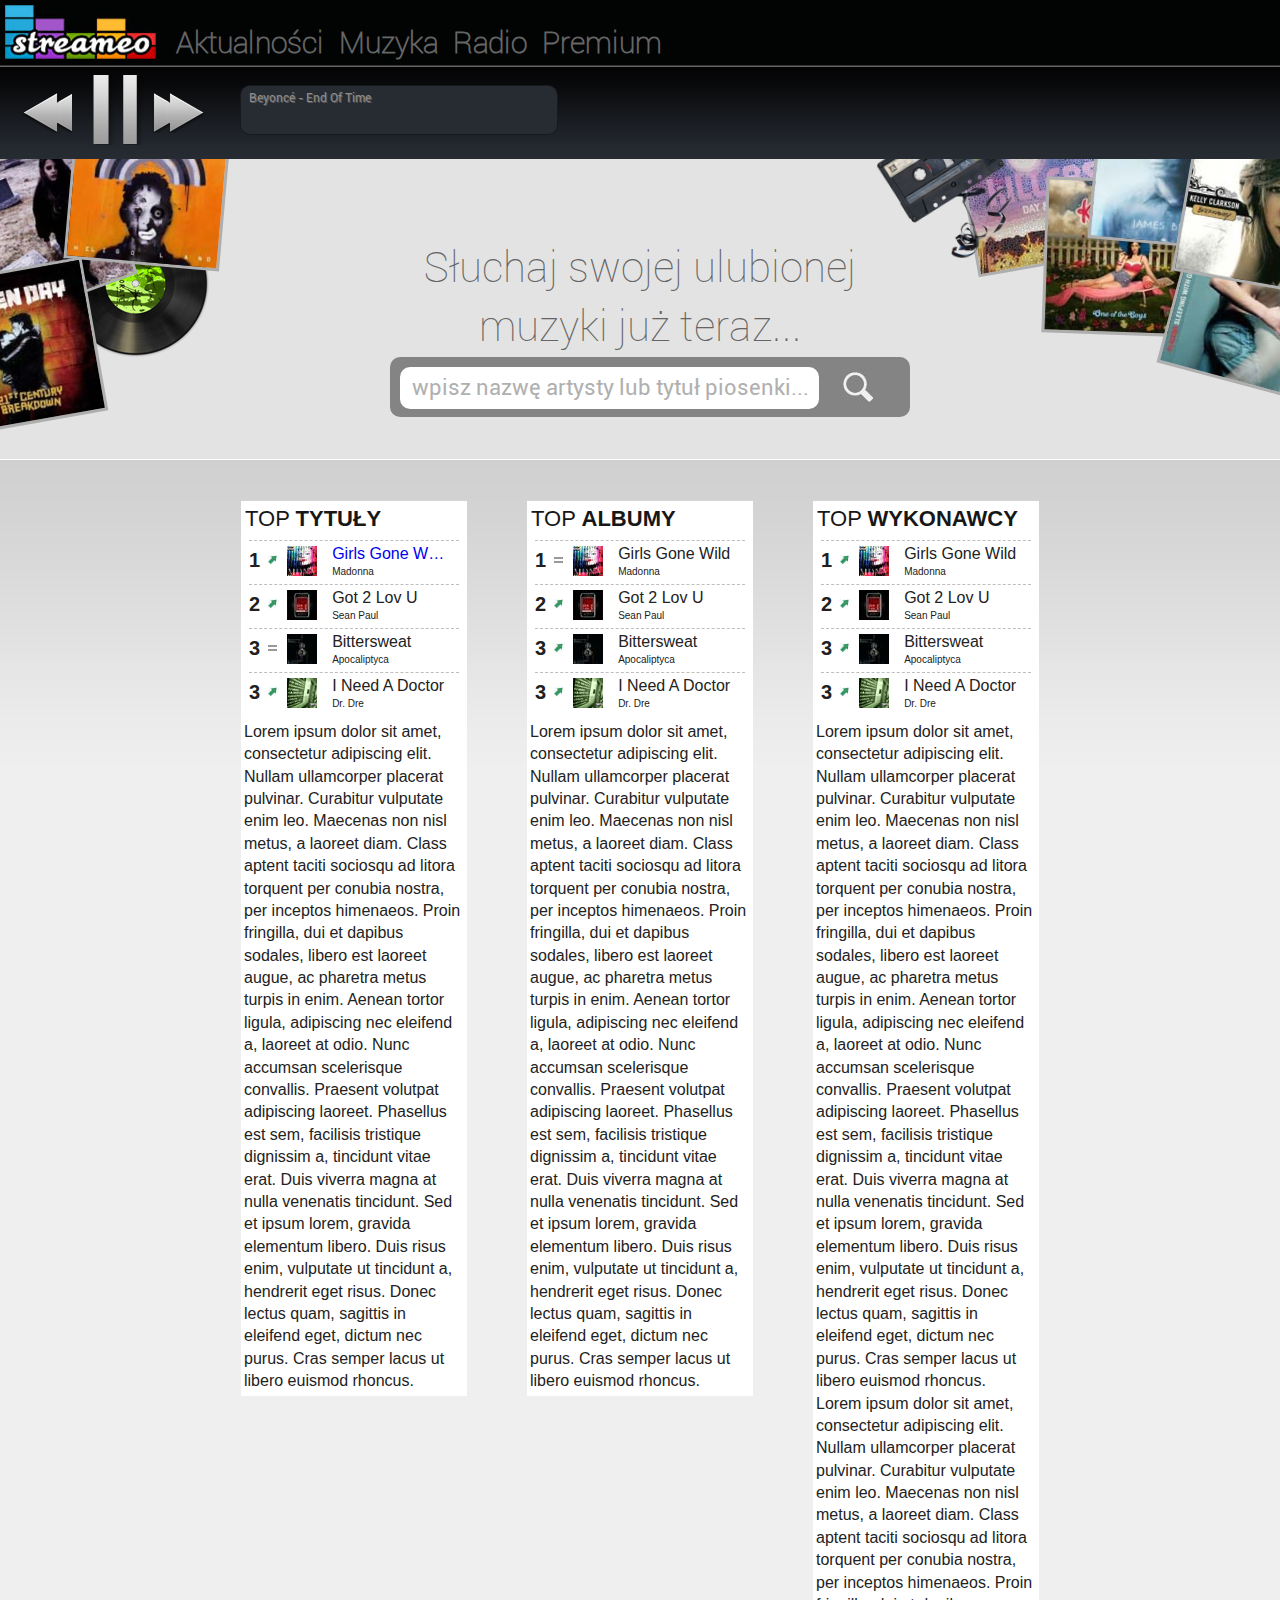
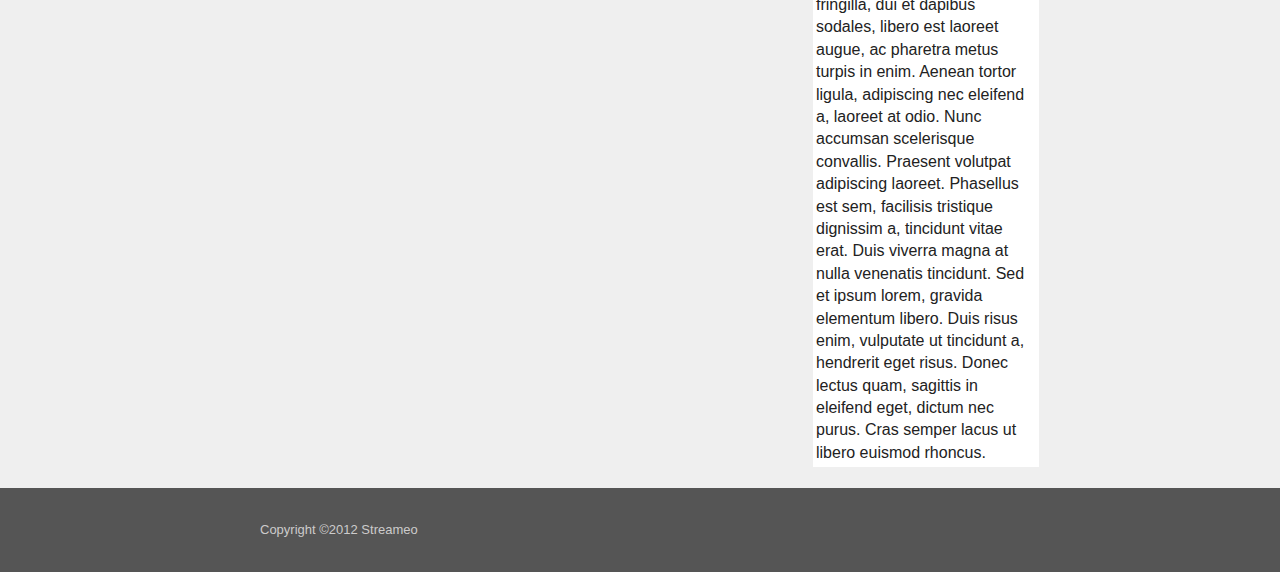
<file: Streameo/Template/index.html>
<!doctype html>
<!-- paulirish.com/2008/conditional-stylesheets-vs-css-hacks-answer-neither/ -->
<!--[if lt IE 7]> <html class="no-js lt-ie9 lt-ie8 lt-ie7" lang="en"> <![endif]-->
<!--[if IE 7]>    <html class="no-js lt-ie9 lt-ie8" lang="en"> <![endif]-->
<!--[if IE 8]>    <html class="no-js lt-ie9" lang="en"> <![endif]-->
<!--[if gt IE 8]><!--> <html class="no-js" lang="en"> <!--<![endif]-->
<head>
  <meta charset="utf-8">

  <!-- Use the .htaccess and remove these lines to avoid edge case issues.
       More info: h5bp.com/i/378 -->
  <meta http-equiv="X-UA-Compatible" content="IE=edge,chrome=1">

  <title></title>
  <meta name="description" content="">

  <!-- Mobile viewport optimized: h5bp.com/viewport -->
  <meta name="viewport" content="width=device-width">

  <!-- Place favicon.ico and apple-touch-icon.png in the root directory: mathiasbynens.be/notes/touch-icons -->

  <link rel="stylesheet" href="css/style.css">

  <!-- More ideas for your <head> here: h5bp.com/d/head-Tips -->

  <!-- All JavaScript at the bottom, except this Modernizr build.
       Modernizr enables HTML5 elements & feature detects for optimal performance.
       Create your own custom Modernizr build: www.modernizr.com/download/ -->
  <script src="js/vendor/modernizr-2.5.3.min.js"></script>
</head>
<body>
  <!-- Prompt IE 6 users to install Chrome Frame. Remove this if you support IE 6.
       chromium.org/developers/how-tos/chrome-frame-getting-started -->
  <!--[if lt IE 7]><p class=chromeframe>Your browser is <em>ancient!</em> <a href="http://browsehappy.com/">Upgrade to a different browser</a> or <a href="http://www.google.com/chromeframe/?redirect=true">install Google Chrome Frame</a> to experience this site.</p><![endif]-->

  <!-- Add your site or application content here -->
  <header>
  	<div id="streameo">
  		<img src="images/streameo.jpg" border="0" alt="Streameo" />
  	</div>
  	<ul>
  		<li><a href="#" title="Aktualności">Aktualności</a></li>
  		<li><a href="#" title="Muzyka">Muzyka</a></li>
  		<li><a href="#" title="Radio">Radio</a></li>
  		<li><a href="#" title="Premium">Premium</a></li>
  	</ul>
  	<div class="clr"></div>
  </header>
  <section id="control" style="width: 100%; height: 94px">
  	<div id="buttons">
  		<a href="#" id="rew" class="rew-active">Rewind</a>
  		<!-- <a href="#" id="play" class="play-active">Play</a> -->
  		<a href="#" id="pause">Play</a>
  		<a href="#" id="for" class="for-active">Forward</a>
  		<div class="clr"></div>
  	</div>
  	<div id="progress">
  		<p id="title">Beyoncé - End Of Time</p>
  	</div>
  	<div class="clr"></div>
  </section>
  <section id="search">
  	<div id="cd1" class="cd">
  		<img src="images/cds/cd1.jpg" border="0" alt="" />
  	</div>
  	<div id="cd2" class="cd">
  		<img src="images/cds/cd2.jpg" border="0" alt="" />
  	</div>
  	<div id="cd3" class="cd">
  		<img src="images/cds/vinyl.png" border="0" alt="" />
  	</div>
  	<div id="cd4" class="cd">
  		<img src="images/cds/cd4.jpg" border="0" alt="" />
  	</div>
  	<div id="cd5" class="cd">
  		<img src="images/cds/cd5.jpg" border="0" alt="" />
  	</div>
  	<div id="cd6" class="cd">
  		<img src="images/cds/cd6.jpg" border="0" alt="" />
  	</div>
  	<div id="cd7" class="cd">
  		<img src="images/cds/cd7.jpg" border="0" alt="" />
  	</div>
  	<div id="cd8" class="cd">
  		<img src="images/cds/cd8.jpg" border="0" alt="" />
  	</div>
  	<div id="cd9" class="cd">
  		<img src="images/cds/cd9.jpg" border="0" alt="" />
  	</div>
  	<div id="cd10" class="cd">
  		<img src="images/cds/cassette.png" border="0" alt="" />
  	</div>
  	<div id="search-container">
  		<p>Słuchaj swojej ulubionej muzyki już teraz...</p>
  		<div id="search-form">
  			<input type="text" id="search-text" value="wpisz nazwę artysty lub tytuł piosenki..." />
  			<input type="submit" id="search-button" value="Search" />
  		</div>
  	</div>
  </section>
  <section id="main">
  		<div id="columns">
	  		<div id="col1" class="col">
	  			<h2>Top <span>tytuły</span></h2>
	  				<ul>
	  				<li>
	  					<span class="number">1</span> 
						<span class="position"><img src="images/position-up.jpg" border="0" alt="" /></span>
						<span class="cover30"><img src="images/covers/30/cover1.png" border="0" alt="" /></span>
						<a href="#">Girls Gone Wild Jakiś bardzo długi tytuł który nie będzie się mieścił</a> <span class="artist"><a href="#">Madonna</a></span>
					</li>
	  				<li>
	  					<span class="number">2</span> 
						<span class="position"><img src="images/position-up.jpg" border="0" alt="" /></span>
						<span class="cover30"><img src="images/covers/30/cover2.png" border="0" alt="" /></span>
						Got 2 Lov U <span class="artist">Sean Paul</span>
					</li>
	  				<li>
	  					<span class="number">3</span> 
						<span class="position"><img src="images/position-same.jpg" border="0" alt="" /></span>
						<span class="cover30"><img src="images/covers/30/cover3.png" border="0" alt="" /></span>
						Bittersweat <span class="artist">Apocaliptyca</span>
					</li>
					<li>
	  					<span class="number">3</span> 
						<span class="position"><img src="images/position-up.jpg" border="0" alt="" /></span>
						<span class="cover30"><img src="images/covers/30/cover4.png" border="0" alt="" /></span>
						I Need A Doctor <span class="artist">Dr. Dre</span>
					</li>
	  			</ul>
				<p>Lorem ipsum dolor sit amet, consectetur adipiscing elit. Nullam ullamcorper placerat pulvinar. Curabitur vulputate enim leo. Maecenas non nisl metus, a laoreet diam. Class aptent taciti sociosqu ad litora torquent per conubia nostra, per inceptos himenaeos. Proin fringilla, dui et dapibus sodales, libero est laoreet augue, ac pharetra metus turpis in enim. Aenean tortor ligula, adipiscing nec eleifend a, laoreet at odio. Nunc accumsan scelerisque convallis. Praesent volutpat adipiscing laoreet. Phasellus est sem, facilisis tristique dignissim a, tincidunt vitae erat. Duis viverra magna at nulla venenatis tincidunt. Sed et ipsum lorem, gravida elementum libero. Duis risus enim, vulputate ut tincidunt a, hendrerit eget risus. Donec lectus quam, sagittis in eleifend eget, dictum nec purus. Cras semper lacus ut libero euismod rhoncus.</p>
			</div>
			<div id="col2" class="col">
				<h2>Top <span>albumy</span></h2>
				<ul>
	  				<li>
	  					<span class="number">1</span> 
						<span class="position"><img src="images/position-same.jpg" border="0" alt="" /></span>
						<span class="cover30"><img src="images/covers/30/cover1.png" border="0" alt="" /></span>
						Girls Gone Wild <span class="artist">Madonna</span>
					</li>
	  				<li>
	  					<span class="number">2</span> 
						<span class="position"><img src="images/position-up.jpg" border="0" alt="" /></span>
						<span class="cover30"><img src="images/covers/30/cover2.png" border="0" alt="" /></span>
						Got 2 Lov U <span class="artist">Sean Paul</span>
					</li>
	  				<li>
	  					<span class="number">3</span> 
						<span class="position"><img src="images/position-up.jpg" border="0" alt="" /></span>
						<span class="cover30"><img src="images/covers/30/cover3.png" border="0" alt="" /></span>
						Bittersweat <span class="artist">Apocaliptyca</span>
					</li>
					<li>
	  					<span class="number">3</span> 
						<span class="position"><img src="images/position-up.jpg" border="0" alt="" /></span>
						<span class="cover30"><img src="images/covers/30/cover4.png" border="0" alt="" /></span>
						I Need A Doctor <span class="artist">Dr. Dre</span>
					</li>
	  			</ul>
					<p>Lorem ipsum dolor sit amet, consectetur adipiscing elit. Nullam ullamcorper placerat pulvinar. Curabitur vulputate enim leo. Maecenas non nisl metus, a laoreet diam. Class aptent taciti sociosqu ad litora torquent per conubia nostra, per inceptos himenaeos. Proin fringilla, dui et dapibus sodales, libero est laoreet augue, ac pharetra metus turpis in enim. Aenean tortor ligula, adipiscing nec eleifend a, laoreet at odio. Nunc accumsan scelerisque convallis. Praesent volutpat adipiscing laoreet. Phasellus est sem, facilisis tristique dignissim a, tincidunt vitae erat. Duis viverra magna at nulla venenatis tincidunt. Sed et ipsum lorem, gravida elementum libero. Duis risus enim, vulputate ut tincidunt a, hendrerit eget risus. Donec lectus quam, sagittis in eleifend eget, dictum nec purus. Cras semper lacus ut libero euismod rhoncus.</p>
			</div>
			<div class="col">
				<h2>Top <span>wykonawcy</span></h2>
				<ul>
	  				<li>
	  					<span class="number">1</span> 
						<span class="position"><img src="images/position-up.jpg" border="0" alt="" /></span>
						<span class="cover30"><img src="images/covers/30/cover1.png" border="0" alt="" /></span>
						Girls Gone Wild <span class="artist">Madonna</span>
					</li>
	  				<li>
	  					<span class="number">2</span> 
						<span class="position"><img src="images/position-up.jpg" border="0" alt="" /></span>
						<span class="cover30"><img src="images/covers/30/cover2.png" border="0" alt="" /></span>
						Got 2 Lov U <span class="artist">Sean Paul</span>
					</li>
	  				<li>
	  					<span class="number">3</span> 
						<span class="position"><img src="images/position-up.jpg" border="0" alt="" /></span>
						<span class="cover30"><img src="images/covers/30/cover3.png" border="0" alt="" /></span>
						Bittersweat <span class="artist">Apocaliptyca</span>
					</li>
					<li>
	  					<span class="number">3</span> 
						<span class="position"><img src="images/position-up.jpg" border="0" alt="" /></span>
						<span class="cover30"><img src="images/covers/30/cover4.png" border="0" alt="" /></span>
						I Need A Doctor <span class="artist">Dr. Dre</span>
					</li>
	  			</ul>
				<p>Lorem ipsum dolor sit amet, consectetur adipiscing elit. Nullam ullamcorper placerat pulvinar. Curabitur vulputate enim leo. Maecenas non nisl metus, a laoreet diam. Class aptent taciti sociosqu ad litora torquent per conubia nostra, per inceptos himenaeos. Proin fringilla, dui et dapibus sodales, libero est laoreet augue, ac pharetra metus turpis in enim. Aenean tortor ligula, adipiscing nec eleifend a, laoreet at odio. Nunc accumsan scelerisque convallis. Praesent volutpat adipiscing laoreet. Phasellus est sem, facilisis tristique dignissim a, tincidunt vitae erat. Duis viverra magna at nulla venenatis tincidunt. Sed et ipsum lorem, gravida elementum libero. Duis risus enim, vulputate ut tincidunt a, hendrerit eget risus. Donec lectus quam, sagittis in eleifend eget, dictum nec purus. Cras semper lacus ut libero euismod rhoncus.</p>
			<p>Lorem ipsum dolor sit amet, consectetur adipiscing elit. Nullam ullamcorper placerat pulvinar. Curabitur vulputate enim leo. Maecenas non nisl metus, a laoreet diam. Class aptent taciti sociosqu ad litora torquent per conubia nostra, per inceptos himenaeos. Proin fringilla, dui et dapibus sodales, libero est laoreet augue, ac pharetra metus turpis in enim. Aenean tortor ligula, adipiscing nec eleifend a, laoreet at odio. Nunc accumsan scelerisque convallis. Praesent volutpat adipiscing laoreet. Phasellus est sem, facilisis tristique dignissim a, tincidunt vitae erat. Duis viverra magna at nulla venenatis tincidunt. Sed et ipsum lorem, gravida elementum libero. Duis risus enim, vulputate ut tincidunt a, hendrerit eget risus. Donec lectus quam, sagittis in eleifend eget, dictum nec purus. Cras semper lacus ut libero euismod rhoncus.</p>
			</div>
			<div class="clr"></div>
		</div>
  </section>
  <footer>
  	<div id="footer-inner">
  		<p>Copyright &copy;2012 Streameo</p>
  	</div>
  </footer>
  <!--
  		<div id="jquery_jplayer"></div>
  		<div id="jp_container" class="demo-container">
			<ul>
				<li><span>Select a track : </span></li>
				<li><a href="http://www.jplayer.org/audio/mp3/TSP-01-Cro_magnon_man.mp3" class="track track-default">Cro Magnon Man</a></li>
				<li> | </li>
				<li><a href="http://www.jplayer.org/audio/mp3/Miaow-05-The-separation.mp3" class="track">The Separation</a></li>
				<li> | </li>
				<li><a href="http://www.jplayer.org/audio/mp3/Miaow-04-Lismore.mp3" class="track">Lismore</a></li>
				<li> | </li>
				<li><a href="http://www.jplayer.org/audio/mp3/Miaow-10-Thin-ice.mp3" class="track">Thin Ice</a></li>
			</ul>
			<p>
				<span class="play-state"></span> :
				<span class="track-name">nothing</span>
				at <span class="extra-play-info"></span>
				of <span class="jp-duration"></span>, which is
				<span class="jp-current-time"></span>
			</p>
			<ul>
				<li><a class="jp-play" href="#">Play</a></li>
				<li><a class="jp-pause" href="#">Pause</a></li>
				<li><a class="jp-stop" href="#">Stop</a></li>
			</ul>
			<ul>
				<li>volume :</li>
				<li><a class="jp-mute" href="#">Mute</a></li>
				<li><a class="jp-unmute" href="#">Unmute</a></li>
				<li> <a class="jp-volume-bar" href="#">|&lt;----------&gt;|</a></li>
				<li><a class="jp-volume-max" href="#">Max</a></li>
			</ul>
		</div> -->
  <!-- JavaScript at the bottom for fast page loading: http://developer.yahoo.com/performance/rules.html#js_bottom -->

  <!-- Grab Google CDN's jQuery, with a protocol relative URL; fall back to local if offline -->
  <script src="http://ajax.googleapis.com/ajax/libs/jquery/1.7.2/jquery.min.js"></script>
  <script>window.jQuery || document.write('<script src="js/vendor/jquery-1.7.2.min.js"><\/script>')</script>

  <!-- scripts concatenated and minified via build script -->
  <script src="js/plugins.js"></script>
  <script src="js/jplayer/jquery.jplayer.min.js" type="text/javascript"></script>
  <script src="js/main.js"></script>
  <!-- end scripts -->

  <!-- Asynchronous Google Analytics snippet. Change UA-XXXXX-X to be your site's ID.
       mathiasbynens.be/notes/async-analytics-snippet -->
  <!--
  <script>
    var _gaq=[['_setAccount','UA-XXXXX-X'],['_trackPageview']];
    (function(d,t){var g=d.createElement(t),s=d.getElementsByTagName(t)[0];
    g.src=('https:'==location.protocol?'//ssl':'//www')+'.google-analytics.com/ga.js';
    s.parentNode.insertBefore(g,s)}(document,'script'));
  </script> -->
</body>
</html>
</file>
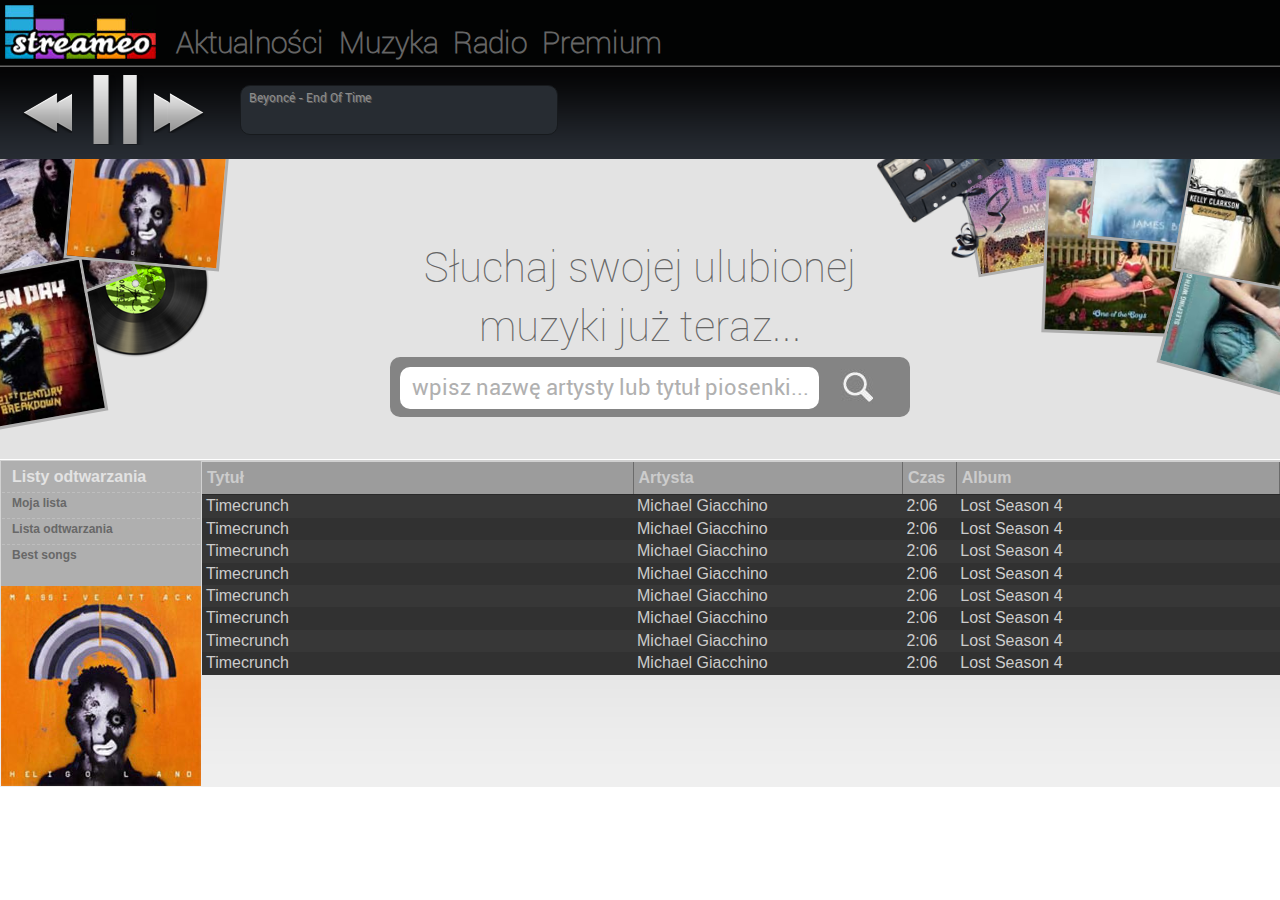
<file: Streameo/Template/search_results.html>
<!doctype html>
<!-- paulirish.com/2008/conditional-stylesheets-vs-css-hacks-answer-neither/ -->
<!--[if lt IE 7]> <html class="no-js lt-ie9 lt-ie8 lt-ie7" lang="en"> <![endif]-->
<!--[if IE 7]>    <html class="no-js lt-ie9 lt-ie8" lang="en"> <![endif]-->
<!--[if IE 8]>    <html class="no-js lt-ie9" lang="en"> <![endif]-->
<!--[if gt IE 8]><!--> <html class="no-js" lang="en"> <!--<![endif]-->
<head>
  <meta charset="utf-8">

  <!-- Use the .htaccess and remove these lines to avoid edge case issues.
       More info: h5bp.com/i/378 -->
  <meta http-equiv="X-UA-Compatible" content="IE=edge,chrome=1">

  <title></title>
  <meta name="description" content="">

  <!-- Mobile viewport optimized: h5bp.com/viewport -->
  <meta name="viewport" content="width=device-width">

  <!-- Place favicon.ico and apple-touch-icon.png in the root directory: mathiasbynens.be/notes/touch-icons -->

  <link rel="stylesheet" href="css/style.css">

  <!-- More ideas for your <head> here: h5bp.com/d/head-Tips -->

  <!-- All JavaScript at the bottom, except this Modernizr build.
       Modernizr enables HTML5 elements & feature detects for optimal performance.
       Create your own custom Modernizr build: www.modernizr.com/download/ -->
  <script src="js/vendor/modernizr-2.5.3.min.js"></script>
</head>
<body>
  <!-- Prompt IE 6 users to install Chrome Frame. Remove this if you support IE 6.
       chromium.org/developers/how-tos/chrome-frame-getting-started -->
  <!--[if lt IE 7]><p class=chromeframe>Your browser is <em>ancient!</em> <a href="http://browsehappy.com/">Upgrade to a different browser</a> or <a href="http://www.google.com/chromeframe/?redirect=true">install Google Chrome Frame</a> to experience this site.</p><![endif]-->

  <!-- Add your site or application content here -->
  <header>
  	<div id="streameo">
  		<img src="images/streameo.jpg" border="0" alt="Streameo" />
  	</div>
  	<ul>
  		<li><a href="#" title="Aktualności">Aktualności</a></li>
  		<li><a href="#" title="Muzyka">Muzyka</a></li>
  		<li><a href="#" title="Radio">Radio</a></li>
  		<li><a href="#" title="Premium">Premium</a></li>
  	</ul>
  	<div class="clr"></div>
  </header>
  <section id="control" style="width: 100%; height: 94px">
  	<div id="buttons">
  		<a href="#" id="rew" class="rew-active">Rewind</a>
  		<!-- <a href="#" id="play" class="play-active">Play</a> -->
  		<a href="#" id="pause">Play</a>
  		<a href="#" id="for" class="for-active">Forward</a>
  		<div class="clr"></div>
  	</div>
  	<div id="progress">
  		<p id="title">Beyoncé - End Of Time</p>
  	</div>
  	<div class="clr"></div>
  </section>
  <section id="search">
  	<div id="cd1" class="cd">
  		<img src="images/cds/cd1.jpg" border="0" alt="" />
  	</div>
  	<div id="cd2" class="cd">
  		<img src="images/cds/cd2.jpg" border="0" alt="" />
  	</div>
  	<div id="cd3" class="cd">
  		<img src="images/cds/vinyl.png" border="0" alt="" />
  	</div>
  	<div id="cd4" class="cd">
  		<img src="images/cds/cd4.jpg" border="0" alt="" />
  	</div>
  	<div id="cd5" class="cd">
  		<img src="images/cds/cd5.jpg" border="0" alt="" />
  	</div>
  	<div id="cd6" class="cd">
  		<img src="images/cds/cd6.jpg" border="0" alt="" />
  	</div>
  	<div id="cd7" class="cd">
  		<img src="images/cds/cd7.jpg" border="0" alt="" />
  	</div>
  	<div id="cd8" class="cd">
  		<img src="images/cds/cd8.jpg" border="0" alt="" />
  	</div>
  	<div id="cd9" class="cd">
  		<img src="images/cds/cd9.jpg" border="0" alt="" />
  	</div>
  	<div id="cd10" class="cd">
  		<img src="images/cds/cassette.png" border="0" alt="" />
  	</div>
  	<div id="search-container">
  		<p>Słuchaj swojej ulubionej muzyki już teraz...</p>
  		<div id="search-form">
  			<input type="text" id="search-text" value="wpisz nazwę artysty lub tytuł piosenki..." />
  			<input type="submit" id="search-button" value="Search" />
  		</div>
  	</div>
  </section>
  <section id="main">
  		<div id="left-nav">
  			<div id="playlists">
  				<h2>Listy odtwarzania</h2>
  				<ul>
  					<li><a href="#">Moja lista</a></li>
  					<li><a href="#">Lista odtwarzania</a></li>
  					<li><a href="#">Best songs</a></li>
  				</ul>
  			</div>
  			<a href="#"><img src="images/cover_200.jpg" border="0" alt="" /></a>
  		</div>
  		<div id="content">
  			<div id="search-result">
  				<table border="0">
  					<tr id="table-header">
  						<td id="table-title">Tytuł</td>
  						<td id="table-artist">Artysta</td>
  						<td id="table-time">Czas</td>
  						<td id="table-album">Album</td>
  					</tr>
  					<tr>
  						<td><a href=#>Timecrunch</a></td>
  						<td><a href="#">Michael Giacchino</a></td>
  						<td>2:06</td>
  						<td>Lost Season 4</td>
  					</tr>
  					<tr style="background:#313131;">
  						<td><a href="#">Timecrunch</a></td>
  						<td><a href="#">Michael Giacchino</a></td>
  						<td>2:06</td>
  						<td>Lost Season 4</td>
  					</tr>
  					<tr>
  						<td>Timecrunch</td>
  						<td>Michael Giacchino</td>
  						<td>2:06</td>
  						<td>Lost Season 4</td>
  					</tr>
  					<tr style="background:#313131;">
  						<td>Timecrunch</td>
  						<td>Michael Giacchino</td>
  						<td>2:06</td>
  						<td>Lost Season 4</td>
  					</tr>
  					<tr>
  						<td>Timecrunch</td>
  						<td>Michael Giacchino</td>
  						<td>2:06</td>
  						<td>Lost Season 4</td>
  					</tr>
  					<tr style="background:#313131;">
  						<td>Timecrunch</td>
  						<td>Michael Giacchino</td>
  						<td>2:06</td>
  						<td>Lost Season 4</td>
  					</tr>
  					<tr>
  						<td>Timecrunch</td>
  						<td>Michael Giacchino</td>
  						<td>2:06</td>
  						<td>Lost Season 4</td>
  					</tr>
  					<tr style="background:#313131;">
  						<td>Timecrunch</td>
  						<td>Michael Giacchino</td>
  						<td>2:06</td>
  						<td>Lost Season 4</td>
  					</tr>
  				</table>
  			</div>
  		</div>
  		<div class="clr"></div>
  </section>
  <!--
  		<div id="jquery_jplayer"></div>
  		<div id="jp_container" class="demo-container">
			<ul>
				<li><span>Select a track : </span></li>
				<li><a href="http://www.jplayer.org/audio/mp3/TSP-01-Cro_magnon_man.mp3" class="track track-default">Cro Magnon Man</a></li>
				<li> | </li>
				<li><a href="http://www.jplayer.org/audio/mp3/Miaow-05-The-separation.mp3" class="track">The Separation</a></li>
				<li> | </li>
				<li><a href="http://www.jplayer.org/audio/mp3/Miaow-04-Lismore.mp3" class="track">Lismore</a></li>
				<li> | </li>
				<li><a href="http://www.jplayer.org/audio/mp3/Miaow-10-Thin-ice.mp3" class="track">Thin Ice</a></li>
			</ul>
			<p>
				<span class="play-state"></span> :
				<span class="track-name">nothing</span>
				at <span class="extra-play-info"></span>
				of <span class="jp-duration"></span>, which is
				<span class="jp-current-time"></span>
			</p>
			<ul>
				<li><a class="jp-play" href="#">Play</a></li>
				<li><a class="jp-pause" href="#">Pause</a></li>
				<li><a class="jp-stop" href="#">Stop</a></li>
			</ul>
			<ul>
				<li>volume :</li>
				<li><a class="jp-mute" href="#">Mute</a></li>
				<li><a class="jp-unmute" href="#">Unmute</a></li>
				<li> <a class="jp-volume-bar" href="#">|&lt;----------&gt;|</a></li>
				<li><a class="jp-volume-max" href="#">Max</a></li>
			</ul>
		</div> -->
  <!-- JavaScript at the bottom for fast page loading: http://developer.yahoo.com/performance/rules.html#js_bottom -->

  <!-- Grab Google CDN's jQuery, with a protocol relative URL; fall back to local if offline -->
  <script src="http://ajax.googleapis.com/ajax/libs/jquery/1.7.2/jquery.min.js"></script>
  <script>window.jQuery || document.write('<script src="js/vendor/jquery-1.7.2.min.js"><\/script>')</script>

  <!-- scripts concatenated and minified via build script -->
  <script src="js/plugins.js"></script>
  <script src="js/jplayer/jquery.jplayer.min.js" type="text/javascript"></script>
  <script src="js/main.js"></script>
  <!-- end scripts -->

  <!-- Asynchronous Google Analytics snippet. Change UA-XXXXX-X to be your site's ID.
       mathiasbynens.be/notes/async-analytics-snippet -->
  <!--
  <script>
    var _gaq=[['_setAccount','UA-XXXXX-X'],['_trackPageview']];
    (function(d,t){var g=d.createElement(t),s=d.getElementsByTagName(t)[0];
    g.src=('https:'==location.protocol?'//ssl':'//www')+'.google-analytics.com/ga.js';
    s.parentNode.insertBefore(g,s)}(document,'script'));
  </script> -->
</body>
</html>
</file>
<file: Streameo/Template/css/style.css>
/*
 * HTML5 Boilerplate
 *
 * What follows is the result of much research on cross-browser styling.
 * Credit left inline and big thanks to Nicolas Gallagher, Jonathan Neal,
 * Kroc Camen, and the H5BP dev community and team.
 *
 * Detailed information about this CSS: h5bp.com/css
 *
 * ==|== normalize ==========================================================
 */


/* =============================================================================
   HTML5 display definitions
   ========================================================================== */

article, aside, details, figcaption, figure, footer, header, hgroup, nav, section { display: block; }
audio, canvas, video { display: inline-block; *display: inline; *zoom: 1; }
audio:not([controls]) { display: none; }
[hidden] { display: none; }


/* =============================================================================
   Base
   ========================================================================== */

/*
 * 1. Correct text resizing oddly in IE6/7 when body font-size is set using em units
 * 2. Prevent iOS text size adjust on device orientation change, without disabling user zoom: h5bp.com/g
 */

html { font-size: 100%; -webkit-text-size-adjust: 100%; -ms-text-size-adjust: 100%; }

html, button, input, select, textarea { font-family: sans-serif; color: #222; }

body { margin: 0; font-size: 1em; line-height: 1.4; z-index: 10 }

/*
 * Remove text-shadow in selection highlight: h5bp.com/i
 * These selection declarations have to be separate.
 * Customize the background color to match your design.
 */

::-moz-selection { background: #b3d4fc; text-shadow: none; }
::selection { background: #b3d4fc; text-shadow: none; }


/* =============================================================================
   Links
   ========================================================================== */

/*
a { color: #00e; }
a:visited { color: #551a8b; }
a:hover { color: #06e; }
a:focus { outline: thin dotted; }
*/

/* Improve readability when focused and hovered in all browsers: h5bp.com/h */
a:hover, a:active { outline: 0; }


/* =============================================================================
   Typography
   ========================================================================== */

abbr[title] { border-bottom: 1px dotted; }

b, strong { font-weight: bold; }

blockquote { margin: 1em 40px; }

dfn { font-style: italic; }

hr { display: block; height: 1px; border: 0; border-top: 1px solid #ccc; margin: 1em 0; padding: 0; }

ins { background: #ff9; color: #000; text-decoration: none; }

mark { background: #ff0; color: #000; font-style: italic; font-weight: bold; }

/* Redeclare monospace font family: h5bp.com/j */
pre, code, kbd, samp { font-family: monospace, serif; _font-family: 'courier new', monospace; font-size: 1em; }

/* Improve readability of pre-formatted text in all browsers */
pre { white-space: pre; white-space: pre-wrap; word-wrap: break-word; }

q { quotes: none; }
q:before, q:after { content: ""; content: none; }

small { font-size: 85%; }

/* Position subscript and superscript content without affecting line-height: h5bp.com/k */
sub, sup { font-size: 75%; line-height: 0; position: relative; vertical-align: baseline; }
sup { top: -0.5em; }
sub { bottom: -0.25em; }


/* =============================================================================
   Lists
   ========================================================================== */

ul, ol { margin: 1em 0; padding: 0 0 0 40px; }
dd { margin: 0 0 0 40px; }
nav ul, nav ol { list-style: none; list-style-image: none; margin: 0; padding: 0; }


/* =============================================================================
   Embedded content
   ========================================================================== */

/*
 * 1. Improve image quality when scaled in IE7: h5bp.com/d
 * 2. Remove the gap between images and borders on image containers: h5bp.com/i/440
 */

img { border: 0; -ms-interpolation-mode: bicubic; vertical-align: middle; }

/*
 * Correct overflow not hidden in IE9
 */

svg:not(:root) { overflow: hidden; }


/* =============================================================================
   Figures
   ========================================================================== */

figure { margin: 0; }


/* =============================================================================
   Forms
   ========================================================================== */

form { margin: 0; }
fieldset { border: 0; margin: 0; padding: 0; }

/* Indicate that 'label' will shift focus to the associated form element */
label { cursor: pointer; }

/*
 * 1. Correct color not inheriting in IE6/7/8/9
 * 2. Correct alignment displayed oddly in IE6/7
 */

legend { border: 0; *margin-left: -7px; padding: 0; white-space: normal; }

/*
 * 1. Correct font-size not inheriting in all browsers
 * 2. Remove margins in FF3/4 S5 Chrome
 * 3. Define consistent vertical alignment display in all browsers
 */

button, input, select, textarea { font-size: 100%; margin: 0; vertical-align: baseline; *vertical-align: middle; }

/*
 * 1. Define line-height as normal to match FF3/4 (set using !important in the UA stylesheet)
 */

button, input { line-height: normal; }

/*
 * 1. Display hand cursor for clickable form elements
 * 2. Allow styling of clickable form elements in iOS
 * 3. Correct inner spacing displayed oddly in IE7 (doesn't effect IE6)
 */

button, input[type="button"], input[type="reset"], input[type="submit"] { cursor: pointer; -webkit-appearance: button; *overflow: visible; }

/*
 * Re-set default cursor for disabled elements
 */

button[disabled], input[disabled] { cursor: default; }

/*
 * Consistent box sizing and appearance
 */

input[type="checkbox"], input[type="radio"] { box-sizing: border-box; padding: 0; *width: 13px; *height: 13px; }
input[type="search"] { -webkit-appearance: textfield; -moz-box-sizing: content-box; -webkit-box-sizing: content-box; box-sizing: content-box; }
input[type="search"]::-webkit-search-decoration, input[type="search"]::-webkit-search-cancel-button { -webkit-appearance: none; }

/*
 * Remove inner padding and border in FF3/4: h5bp.com/l
 */

button::-moz-focus-inner, input::-moz-focus-inner { border: 0; padding: 0; }

/*
 * 1. Remove default vertical scrollbar in IE6/7/8/9
 * 2. Allow only vertical resizing
 */

textarea { overflow: auto; vertical-align: top; resize: vertical; }

/* Colors for form validity */
input:valid, textarea:valid {  }
input:invalid, textarea:invalid { background-color: #f0dddd; }


/* =============================================================================
   Tables
   ========================================================================== */

table { border-collapse: collapse; border-spacing: 0; }
td { vertical-align: top; }


/* =============================================================================
   Chrome Frame Prompt
   ========================================================================== */

.chromeframe { margin: 0.2em 0; background: #ccc; color: black; padding: 0.2em 0; }

/* =============================================================================
   Fonts here
   ========================================================================== */

	@font-face {
		font-family: Roboto;
		src: url('../fonts/Roboto-Regular.ttf');
		font-style: normal;
	}
	
	@font-face {
		font-family: Roboto-Thin;
		src: url('../fonts/Roboto-Thin.ttf');
		font-style: normal;
	}

/* ==|== primary styles =====================================================
   Author: Archon
   ========================================================================== */
	
	.clr {
		clear: both;
	}
	
	div#wrapper {
		width: 100%;
	}

	header {
		margin: 0px;
		padding: 0px;
		width: 100%;
		height: 65px;
		background: #020303;
		vertical-align: bottom;
	}
	
		header p {
			margin: 24px 0px 0px;
			font-family: Roboto-Thin;
			font-size: 2em;
			color: #fff;

		}
		
		header a {
			color: #656565;
			text-decoration: none;
			font-family: Roboto-Thin;
			font-weight: 900;
		}
		
		header a:hover {
			color: #8c8c8c;
		}

		header #streameo {
			padding: 5px;
			float: left;
		}
		
		header ul {
			margin: 1.4em 0em 0em 0em;
			padding: 0px;
			float: left;
		}
		
			header ul li {
				margin-left: 15px;
				float: left;
				list-style-type: none;
				font-size: 30px;
			}		
		
	section#control {
		margin: 0px;
		height: 94px;
		z-index: 2000;
		background: url('../images/control-bg.png') repeat-x;
		text-align: left;
	}
	
		section#control p {
			margin: 0px;
		}
		
		section#control #buttons {
			float: left;
			width: 220px;
			height: 90px;
		}
		
			section#control #buttons a#rew {
				margin: 20px;
				display: block;
				width: 52px;
				height: 48px;
				text-indent: -999999px;
				float: left;
			}
			
				section#control #buttons a.rew-active {
					background: url('../images/media-rewind-active.png') -12px -15px no-repeat;
				}
			
				section#control #buttons a.rew-non-active {
					background: url('../images/media-rewind.png') -12px -15px no-repeat;
				}
			
			section#control #buttons a#play {
				margin: 5px 0px 0px;
				display: block;
				width: 55px;
				height: 75px;
				text-indent: -999999px;
				float: left;
			}
			
				section#control #buttons a.play-active {
					background: url('../images/media-player-active.png') -58px -24px no-repeat;	
				}
			
				 section#control #buttons a.play-non-active {
				 	background: url('../images/media-player.png') -58px -24px no-repeat;
				 }
				 
			section#control #buttons a#pause {
				margin: 5px 0px 0px;
				display: block;
				width: 55px;
				height: 75px;
				text-indent: -999999px;
				float: left;
				background: url('../images/media-pause.png') -18px -2px no-repeat;
			}

			section#control #buttons a#for {
				margin: 20px 0px 0px 5px;
				display: block;
				width: 52px;
				height: 48px;
				text-indent: -999999px;
				float: left;
			}
			
				section#control #buttons a.for-active {
					background: url('../images/media-forward-active.png') -12px -15px no-repeat;	
				}
			
				 section#control #buttons a.for-non-active {
				 	background: url('../images/media-forward.png') -12px -15px no-repeat;
				 }
				 
		section#control #progress {
			margin: 20px;
			padding: 4px 8px;
			float: left;
			width: 300px;
			height: 40px;
			color: #8C8C8C;
			font-family: Roboto;
			background: #272c32;
			border: 1px solid #171a1d;
			-webkit-border-radius: 10px;
			-moz-border-radius: 10px;
			border-radius: 10px;
		}
		
			section#control #progress p#title {
				margin: 0px;
				font-size: 12px;
				text-shadow: 1px 1px 1px transparent,
							 1px 1px 0px #5b5a5a;
			}
			
	section#search {
		margin: 0px;
		padding: 0px;
		width: 100%;
		height: 300px;
		background: #e3e3e3;
		z-index: 0;
		position: relative;
		overflow: hidden;
	}
	
		section#search p {
			margin: 0px;
		}
		
		/* So fucking exciting animation in CSS3 ^^ */
		
		.cd {
			margin: 0px;
			width: 150px;
			height: 150px;
			position: absolute;
			border: 3px solid #aeaeae;
		}
		
		#cd1 {
			top: -10px;
			left: -40px;
			animation: cd1-anim 0.5s 1 linear;
			-webkit-animation: cd1-anim 0.5s 1 linear;
			-moz-animation: cd1-anim 0.5s 1 linear;
			
			transform:rotate(-20deg);
			-ms-transform:rotate(-20deg);
			-moz-transform:rotate(-20deg);
			-webkit-transform:rotate(-20deg);
			-o-transform:rotate(-20deg);
		}
		
		@-webkit-keyframes cd1-anim {
		    from {
			    top: -70px;
			    left: -50px;
				transform:rotate(5deg);
				-ms-transform:rotate(5deg);
				-moz-transform:rotate(5deg);
				-webkit-transform:rotate(5deg);
				-o-transform:rotate(5deg);
		    }
		    
		    to {
		    	top: -10px;
		    	left: -40px;
				transform:rotate(-20deg);
				-ms-transform:rotate(-20deg);
				-moz-transform:rotate(-20deg);
				-webkit-transform:rotate(-20deg);
				-o-transform:rotate(-20deg);
		    }
		}
		
		#cd2 {
			top: -50px;
			left: 70px;
			animation: cd2-anim 0.5s 1 linear;
			-webkit-animation: cd2-anim 0.5s 1 linear;
			-moz-animation: cd2-anim 0.5s 1 linear;
			
			transform:rotate(5deg);
			-ms-transform:rotate(5deg);
			-moz-transform:rotate(5deg);
			-webkit-transform:rotate(5deg);
			-o-transform:rotate(5deg);
		}
		
		@-webkit-keyframes cd2-anim {
		    from {
			    top: -70px;
			    left: -20px;
				transform:rotate(-5deg);
				-ms-transform:rotate(-5deg);
				-moz-transform:rotate(-5deg);
				-webkit-transform:rotate(-5deg);
				-o-transform:rotate(-5deg);
		    }
		    
		    to {
		    	top: -50px;
		    	left: 70px;
				transform:rotate(5deg);
				-ms-transform:rotate(5deg);
				-moz-transform:rotate(5deg);
				-webkit-transform:rotate(5deg);
				-o-transform:rotate(5deg);
		    }
		}
		
		#cd3 {
			top: 50px;
			left: 60px;
			z-index: -15;
			border: 0px;
			animation: cd3-anim 0.5s 1 linear;
			-webkit-animation: cd3-anim 0.6s 1 linear;
			-moz-animation: cd3-anim 0.5s 1 linear;
			
			transform:rotate(90deg);
			-ms-transform:rotate(90deg);
			-moz-transform:rotate(90deg);
			-webkit-transform:rotate(90deg);
			-o-transform:rotate(90deg);
		}
		
		@-webkit-keyframes cd3-anim {
		    from {
			    top: 10px;
			    left: 10px;
				transform:rotate(-5deg);
				-ms-transform:rotate(-5deg);
				-moz-transform:rotate(-5deg);
				-webkit-transform:rotate(-5deg);
				-o-transform:rotate(-5deg);
		    }
		    
		    to {
		    	top: 50px;
		    	left: 60px;
				transform:rotate(90deg);
				-ms-transform:rotate(90deg);
				-moz-transform:rotate(90deg);
				-webkit-transform:rotate(90deg);
				-o-transform:rotate(90deg);
		    }
		}

		#cd4 {
			top: 110px;
			left: -60px;
			animation: cd4-anim 0.5s 1 linear;
			-webkit-animation: cd4-anim 0.5s 1 linear;
			-moz-animation: cd4-anim 0.5s 1 linear;
			
			transform:rotate(-10deg);
			-ms-transform:rotate(-10deg);
			-moz-transform:rotate(-10deg);
			-webkit-transform:rotate(-10deg);
			-o-transform:rotate(-10deg);
		}
		
		@-webkit-keyframes cd4-anim {
		    from {
			    top: 60px;
			    left: -120px;
				transform:rotate(-5deg);
				-ms-transform:rotate(-5deg);
				-moz-transform:rotate(-5deg);
				-webkit-transform:rotate(-5deg);
				-o-transform:rotate(-5deg);
		    }
		    
		    to {
		    	top: 110px;
		    	left: -60px;
				transform:rotate(-10deg);
				-ms-transform:rotate(-10deg);
				-moz-transform:rotate(-10deg);
				-webkit-transform:rotate(-10deg);
				-o-transform:rotate(-10deg);
		    }
		}

		#cd5 {
			top: -30px;
			right: -60px;
			animation: cd5-anim 0.5s 1 linear;
			-webkit-animation: cd5-anim 0.5s 1 linear;
			-moz-animation: cd5-anim 0.5s 1 linear;
			
			transform:rotate(10deg);
			-ms-transform:rotate(10deg);
			-moz-transform:rotate(10deg);
			-webkit-transform:rotate(10deg);
			-o-transform:rotate(10deg);
		}
		
		@-webkit-keyframes cd5-anim {
		    from {
			    top: -90px;
			    right: -120px;
				transform:rotate(-5deg);
				-ms-transform:rotate(-5deg);
				-moz-transform:rotate(-5deg);
				-webkit-transform:rotate(-5deg);
				-o-transform:rotate(-5deg);
		    }
		    
		    to {
		    	top: -30px;
		    	right: -60px;
				transform:rotate(10deg);
				-ms-transform:rotate(10deg);
				-moz-transform:rotate(10deg);
				-webkit-transform:rotate(10deg);
				-o-transform:rotate(10deg);
		    }
		}
		
		#cd6 {
			top: -70px;
			right: 30px;
			z-index: -15;
			animation: cd6-anim 0.5s 1 linear;
			-webkit-animation: cd6-anim 0.5s 1 linear;
			-moz-animation: cd6-anim 0.5s 1 linear;
			
			transform:rotate(5deg);
			-ms-transform:rotate(5deg);
			-moz-transform:rotate(5deg);
			-webkit-transform:rotate(5deg);
			-o-transform:rotate(5deg);
		}
		
		@-webkit-keyframes cd6-anim {
		    from {
			    top: -90px;
			    right: -30px;
				transform:rotate(-5deg);
				-ms-transform:rotate(-5deg);
				-moz-transform:rotate(-5deg);
				-webkit-transform:rotate(-5deg);
				-o-transform:rotate(-5deg);
		    }
		    
		    to {
		    	top: -70px;
		    	right: 30px;
				transform:rotate(5deg);
				-ms-transform:rotate(5deg);
				-moz-transform:rotate(5deg);
				-webkit-transform:rotate(5deg);
				-o-transform:rotate(5deg);
		    }
		}
		
		#cd7 {
			top: -50px;
			right: 160px;
			z-index: -20;
			animation: cd7-anim 0.5s 1 linear;
			-webkit-animation: cd7-anim 0.5s 1 linear;
			-moz-animation: cd7-anim 0.5s 1 linear;
			
			transform:rotate(-10deg);
			-ms-transform:rotate(-10deg);
			-moz-transform:rotate(-10deg);
			-webkit-transform:rotate(-10deg);
			-o-transform:rotate(-10deg);
		}
		
		@-webkit-keyframes cd7-anim {
		    from {
			    top: -90px;
			    right: -30px;
				transform:rotate(-5deg);
				-ms-transform:rotate(-5deg);
				-moz-transform:rotate(-5deg);
				-webkit-transform:rotate(-5deg);
				-o-transform:rotate(-5deg);
		    }
		    
		    to {
		    	top: -50px;
		    	right: 160px;
				transform:rotate(-10deg);
				-ms-transform:rotate(-10deg);
				-moz-transform:rotate(-10deg);
				-webkit-transform:rotate(-10deg);
				-o-transform:rotate(-10deg);
		    }
		}

		#cd8 {
			top: 20px;
			right: 80px;
			z-index: -20;
			animation: cd8-anim 0.5s 1 linear;
			-webkit-animation: cd8-anim 0.6s 1 linear;
			-moz-animation: cd8-anim 0.5s 1 linear;
			
			transform:rotate(2deg);
			-ms-transform:rotate(2deg);
			-moz-transform:rotate(2deg);
			-webkit-transform:rotate(2deg);
			-o-transform:rotate(2deg);
		}
		
		@-webkit-keyframes cd8-anim {
		    from {
			    top: -40px;
			    right: 20px;
				transform:rotate(-5deg);
				-ms-transform:rotate(-5deg);
				-moz-transform:rotate(-5deg);
				-webkit-transform:rotate(-5deg);
				-o-transform:rotate(-5deg);
		    }
		    
		    to {
		    	top: 20px;
		    	right: 80px;
				transform:rotate(2deg);
				-ms-transform:rotate(2deg);
				-moz-transform:rotate(2deg);
				-webkit-transform:rotate(2deg);
				-o-transform:rotate(2deg);
		    }
		}

		#cd9 {
			top: 70px;
			right: -50px;
			z-index: -20;
			animation: cd9-anim 0.5s 1 linear;
			-webkit-animation: cd9-anim 0.6s 1 linear;
			-moz-animation: cd9-anim 0.5s 1 linear;
			
			transform:rotate(15deg);
			-ms-transform:rotate(15deg);
			-moz-transform:rotate(15deg);
			-webkit-transform:rotate(15deg);
			-o-transform:rotate(15deg);
		}
		
		@-webkit-keyframes cd9-anim {
		    from {
			    top: -10px;
			    right: -130px;
				transform:rotate(-5deg);
				-ms-transform:rotate(-5deg);
				-moz-transform:rotate(-5deg);
				-webkit-transform:rotate(-5deg);
				-o-transform:rotate(-5deg);
		    }
		    
		    to {
		    	top: 70px;
		    	right: -50px;
				transform:rotate(15deg);
				-ms-transform:rotate(15deg);
				-moz-transform:rotate(15deg);
				-webkit-transform:rotate(15deg);
				-o-transform:rotate(15deg);
		    }
		}
		
		#cd10 {
			top: -50px;
			right: 260px;
			z-index: -20;
			border: 0px;
			animation: cd10-anim 0.5s 1 linear;
			-webkit-animation: cd10-anim 0.6s 1 linear;
			-moz-animation: cd10-anim 0.5s 1 linear;
			
			transform:rotate(-5deg);
			-ms-transform:rotate(-5deg);
			-moz-transform:rotate(-5deg);
			-webkit-transform:rotate(-5deg);
			-o-transform:rotate(-5deg);
		}
		
		@-webkit-keyframes cd10-anim {
		    from {
			    top: -150px;
			    right: 100px;
				transform:rotate(15deg);
				-ms-transform:rotate(15deg);
				-moz-transform:rotate(15deg);
				-webkit-transform:rotate(15deg);
				-o-transform:rotate(15deg);
		    }
		    
		    to {
		    	top: -50px;
		    	right: 260px;
				transform:rotate(-5deg);
				-ms-transform:rotate(-5deg);
				-moz-transform:rotate(-5deg);
				-webkit-transform:rotate(-5deg);
				-o-transform:rotate(-5deg);
		    }
		}
		
		section#search #search-container {
			margin: 0px auto;
			padding: 80px;
			width: 500px;
			text-align: center;
			
		}
		
			section#search #search-container p {
				margin: 0px;
				font-family: Roboto-Thin, Helvetica;
				font-size: 42px;
				color: #656565;
				
			}
			
			section#search #search-container #search-form {
				margin: 0px;
				padding: 10px;
				width: 500px;
				height: 40px;
				background: #848484;
				-webkit-border-radius: 10px;
				-moz-border-radius: 10px;
				border-radius: 10px;
			}
			
				section#search #search-container #search-form input#search-text {
					margin: 0px;
					width: 415px;
					height: 40px;
					border: 0px;
					color: #b0b0b0;
					font-size: 22px;
					font-family: Roboto;
					text-indent: 10px;
					z-index: 10000;
					float: left;
					-webkit-border-radius: 10px;
					-moz-border-radius: 10px;
					border-radius: 10px;
				}
				
				section#search #search-container #search-form input#search-button {
					margin: 0px 20px;
					width: 40px;
					height: 40px;
					float: left;
					border: 0px;
					background: #848484 url('../images/search-button-bg.jpg') 2px 2px no-repeat;
					text-indent: -999999px;
				}

	section#main {
		margin: 1px 0px 0px;
		padding: 1px;
		width: 100%;
		background: #efefef url('../images/main-bg.png') repeat-x;
	}
	
		section#main p {
			margin: 0px;
		}
		
		section#main #columns {
			margin: 0px auto;
			padding: 40px 0px 20px;
			width: 800px;
		}
		
		section#main .col {
			margin: 0px;
			padding: 3px;
			width: 220px;
			background: #fff;
			float: left;
		}
		
			section#main #columns #col1 {
				margin-right: 60px;
			}
			
			section#main #columns #col2 {
				margin-right: 60px;
			}
			
			section#main h2 {
				margin: 0px 1px;
				font-family: Arial;
				font-size: 22px;
				color: #171717;
				text-transform: uppercase;
				font-weight: 100;
			}
			
				section#main h2 span {
					font-weight: bold;
				}
				
			section#main ul {
				margin: 0px;
				padding: 5px;
				list-style-type: none;
			}
			
				section#main ul li {
					padding: 2px 0px 5px;
					display: block;
					height: 36px;
					border-top: 1px dashed #bebebe;
					
				}
				
					section#main ul li:hover {
						background: #E3E3E3;
					}
				
					section#main ul li a {
						width: 115px;
						height: 22px;
						text-decoration: none;
						display: block; 
						float: left;
						overflow: hidden;
						text-overflow: ellipsis;
						white-space: nowrap;
					}
				
					section#main ul li span {
						display: inline-block;
						float: left;
						font-family: Arial;
						font-size: 12px;
						font-weight: 900;
						color: #7d6666;
					}
				
					section#main ul li span.number {
						margin: 3px 0px 0px;
						padding: 0px;
						font-size: 20px;
						font-family: Arial;
						color: #202020;
						font-weight: 900;
					}
			
					section#main ul li span.position {
						padding: 8px;
					}
					
					section#main ul li span.cover30 {
						margin: 3px 15px 0px 0px;
						
					}
					
					section#main ul li span.artist {
						font-size: 10px;
						color: #202020;
						font-weight: 100;
						display: block;
						float: left;
					}
					
						section#main ul li span.artist a {
							font-size: 10px;
							color: #202020;
							text-decoration: none;
						}
				
	section#main #left-nav {
		margin: 0px;
		padding: 0px;
		float: left;
		width: 200px;
		background: #afafaf;
		min-height: 300px;
		font-size: 12px;
		color: #e3e3e3;
	}	
	
		section#main #left-nav #playlists {
			padding: 1px;
		}	
		
			section#main #left-nav #playlists h2 {
				margin: 4px 10px;
				font-size: 16px;
				color: #e3e3e3;
				font-weight: 900;
				text-transform: none;
			}
			
				section#main #left-nav #playlists ul {
					margin-bottom: 15px;
					padding: 0px;
				}
				
					section#main #left-nav #playlists ul li {
						height: 18px;
					}
					
						section#main #left-nav #playlists ul li a {
							padding-left: 10px;
							color: #686868;
							font-weight: 900;
						}
	
	section#main #content {
		margin: 0px 0px 0px 200px;
		padding: 1px;
		
	}
	
		section#main #content #search-result {
			
		}
		
			section#main #content #search-result table {
				width: 100%;
				color: #f0f0f0;
				background: #313131;
			}
			
				section#main #content #search-result table #table-header {
					background: #9c9c9c;
				}
				
					section#main #content #search-result table #table-header td {
						padding: 5px;
						font-weight: 900;
						border-right: 1px solid #6b6b6b;
						border-bottom: 1px solid #292929;
					}
					
						section#main #content #search-result table #table-header td#table-title {
							width: 40%;
						}
						
						section#main #content #search-result table #table-header td#table-artist {
							width: 25%;
						}
						
						section#main #content #search-result table #table-header td#table-time {
							width: 5%;
						}
						
						section#main #content #search-result table #table-header td#table-album {
							width: 30%;
						}
						
				section#main #content #search-result table tr {
					background: #373737;
				}
				
				section#main #content #search-result table td {
					padding: 0px 4px;
					color: #ccc;
				}
				
					section#main #content #search-result table td a {
						color: #ccc;
						text-decoration: none;
					}
				
				section#main #content #search-result table tr:odd {
					background: #313131;
				}
				
				#table-odd {
					background: #313131;
				}
				
		section#main #content #artist-site {
			margin: 20px;
			padding: 0px;
		}
		
			section#main #content #artist-site #artist-line {
				margin: 0px 0px 30px;
			}
			
				section#main #content #artist-site #artist-line img {
					margin: 0px 15px 15px 0px;
				}
				
				section#main #content #artist-site #artist-line p {
					margin: 0px 0px 10px;
					font-size: 13px;
				}
				
			section#main #content .album-line {
				margin: 0px 0px 20px 70px;
				width: 650px;
			}
				
				section#main #content .album-line .album-cover {
					margin: 0px;
					width: 130px;
					float: left;
				}
				
				section#main #content .album-line .album-list {
					padding: 0px 10px;
					width: 500px;
					float: right;
				}
				
					section#main #content .album-line .album-list ul {
						
					}
					
						section#main #content .album-line .album-list ul li {
							height: 21px;
						}
						
							section#main #content .album-line .album-list ul li a {
								color: #383838;
							}
							
							section#main #content .album-line .album-list ul li a:hover {
								color: #000;
							}
							
		section#main #login-contener {
			margin: 30px auto;
			padding: 15px;
			width: 275px;
			background: #d3d3d3;
			border: 1px solid #848484;
			color: #575757;
			-webkit-border-radius: 6px;
			-moz-border-radius: 6px;
			border-radius: 6px;
		}
		
			section#main #login-contener h2 {
				margin: 10px 0px 20px;
				font-size: 22px;
				font-family: Arial;
				color: #1e1e1e;
				text-align: center;
			}
			
			section#main #login-contener p#login-info {
				margin: 0px 0px 5px;
				font-size: 12px;
			}
			
			section#main #login-contener input.text {
				margin: 5px 0px 15px;
				height: 32px;
				width: 270px;
				text-indent: 10px;
				color: #7a7a7a;
			}
			
				section#main #login-contener input#submit {
					background: #848484;
					color: #ececec;
					-webkit-border-radius: 6px;
					-moz-border-radius: 6px;
					border-radius: 6px;
					border: 0px;
				}
				
			section#main #login-contener #remember-me {
				margin: 0px 0px 15px;
			}
			
			section#main #login-contener #register-if-havent {
				font-size: 12px;
			}
			
				section#main #login-contener #register-if-havent a {
					text-decoration: none;
					color: #424242;
					font-weight: bold;
				}
				
			section#main #login-contener .error-msg {
				margin: 0px 0px 10px;
				padding: 5px;
				background: #f19c9c;
				-webkit-border-radius: 3px;
				-moz-border-radius: 3px;
				border-radius: 3px;
			}
			
				section#main #login-contener .error-msg p {
					display: block;
					margin: 0px;
					padding: 0px;
					font-size: 16px;
				}
				
					section#main #login-contener .error-msg p img {
						margin: 0px 5px;
					}
					
			section#main #login-contener .ok-msg {
				margin: 0px 0px 10px;
				padding: 5px;
				background: #c1feac;
				-webkit-border-radius: 3px;
				-moz-border-radius: 3px;
				border-radius: 3px;
			}
							
	footer {
		margin: 0px;
		padding: 20px;
		width: 100%;
		background: #555;
		color: #cccbcb;
		font-size: 13px;
	}
	
		footer #footer-inner {
			margin: 0px auto;
			width: 800px;
		}
	
/*
.demo-container {
	border: 1px solid #009BE3;
	padding:0 20px;
	font-family: "Myriad Pro Regular","Trebuchet MS";
}

.demo-container a, .demo-container a:link, .demo-container a:visited, .demo-container a:hover, .demo-container a:focus, .demo-container a:active {
	color: #009BE3;
}

.demo-container ul {
	list-style-type:none;
	padding:0;
	margin:1em 0;
	width:100%;
	overflow:hidden;
}

.demo-container ul span {
	color: #A0A600;
}

.demo-container li {
	float:left;
	margin-right:1em;
}

.demo-container p span.track-name {
	color: #CC0090;
}
*/

/* ==|== media queries ======================================================
   EXAMPLE Media Query for Responsive Design.
   This example overrides the primary ('mobile first') styles
   Modify as content requires.
   ========================================================================== */

@media only screen and (max-width: 35em) {
  /* Style adjustments for viewports that meet the condition */
	div#wrapper {
		width: 300px;
	}
}



/* ==|== non-semantic helper classes ========================================
   Please define your styles before this section.
   ========================================================================== */

/* For image replacement */
.ir { border: 0; font: 0/0 a; text-shadow: none; color: transparent; background-color: transparent; }

/* Hide from both screenreaders and browsers: h5bp.com/u */
.hidden { display: none !important; visibility: hidden; }

/* Hide only visually, but have it available for screenreaders: h5bp.com/v */
.visuallyhidden { border: 0; clip: rect(0 0 0 0); height: 1px; margin: -1px; overflow: hidden; padding: 0; position: absolute; width: 1px; }

/* Extends the .visuallyhidden class to allow the element to be focusable when navigated to via the keyboard: h5bp.com/p */
.visuallyhidden.focusable:active, .visuallyhidden.focusable:focus { clip: auto; height: auto; margin: 0; overflow: visible; position: static; width: auto; }

/* Hide visually and from screenreaders, but maintain layout */
.invisible { visibility: hidden; }

/* Contain floats: h5bp.com/q */
.clearfix:before, .clearfix:after { content: ""; display: table; }
.clearfix:after { clear: both; }
.clearfix { *zoom: 1; }



/* ==|== print styles =======================================================
   Print styles.
   Inlined to avoid required HTTP connection: h5bp.com/r
   ========================================================================== */

@media print {
  * { background: transparent !important; color: black !important; box-shadow:none !important; text-shadow: none !important; } /* Black prints faster: h5bp.com/s */
  a, a:visited { text-decoration: underline; }
  a[href]:after { content: " (" attr(href) ")"; }
  abbr[title]:after { content: " (" attr(title) ")"; }
  .ir a:after, a[href^="javascript:"]:after, a[href^="#"]:after { content: ""; } /* Don't show links for images, or javascript/internal links */
  pre, blockquote { border: 1px solid #999; page-break-inside: avoid; }
  thead { display: table-header-group; } /* h5bp.com/t */
  tr, img { page-break-inside: avoid; }
  img { max-width: 100% !important; }
  @page { margin: 0.5cm; }
  p, h2, h3 { orphans: 3; widows: 3; }
  h2, h3 { page-break-after: avoid; }
}
</file>
